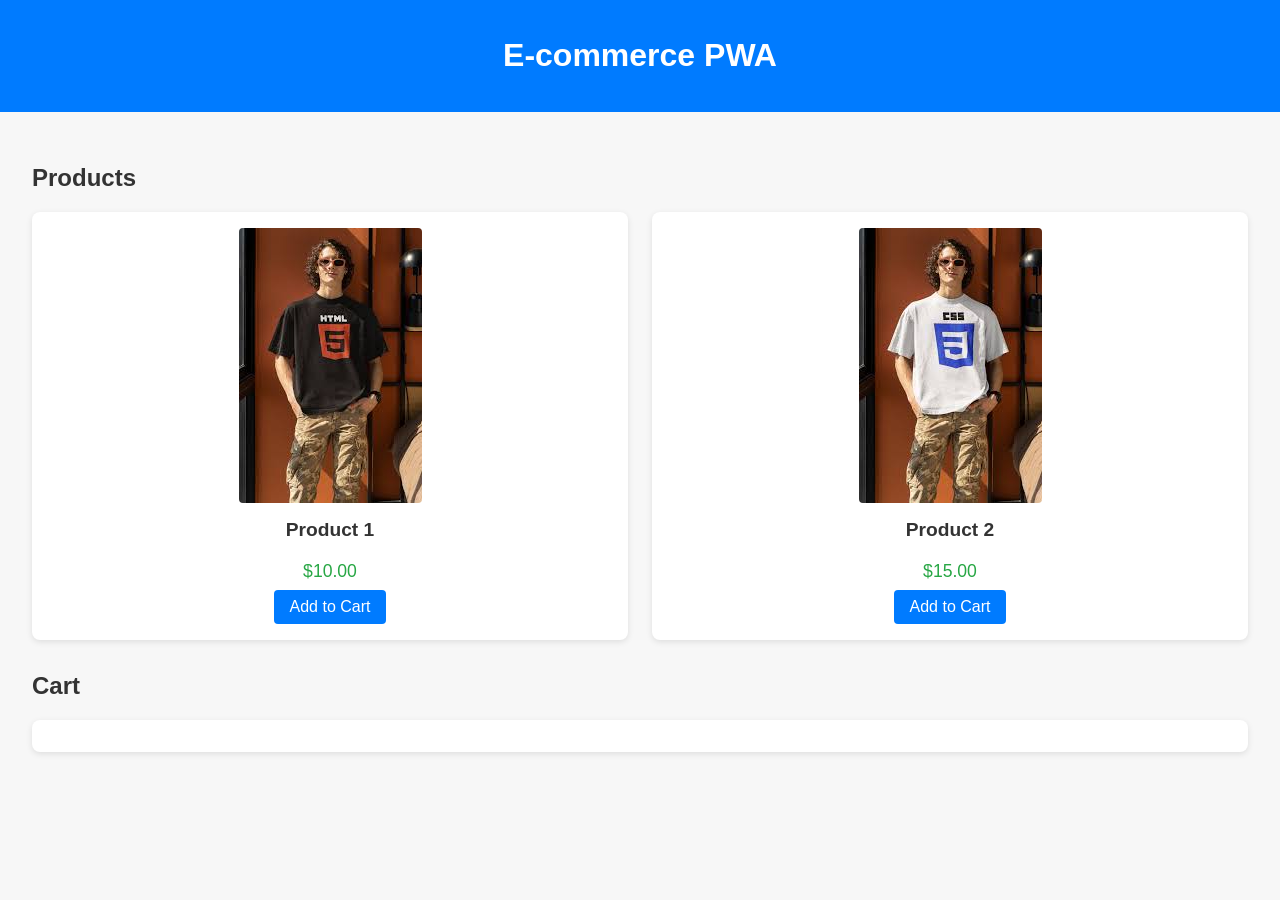
<file: web/index.html>
<!DOCTYPE html>
<html lang="en">
<head>
  <meta charset="UTF-8" />
  <meta name="viewport" content="width=device-width, initial-scale=1.0" />
  <title>Simple E-commerce PWA</title>
  <link rel="stylesheet" href="style.css" />
  <link rel="manifest" href="manifest.json" />
  <meta name="theme-color" content="#007BFF" />
  <link rel="icon" type="image/png" href="favicon.png" />
</head>
<body>
  <header>
    <h1>E-commerce PWA</h1>
  </header>

  <main>
    <h2>Products</h2>
    <div class="products">
      <div class="product">
        <img src="Images/product1.png" alt="Product 1" />
        <h3>Product 1</h3>
        <p>$10.00</p>
        <button onclick="addToCart('Product 1', 10)">Add to Cart</button>
      </div>
      <div class="product">
        <img src="Images/product2.png" alt="Product 2" />
        <h3>Product 2</h3>
        <p>$15.00</p>
        <button onclick="addToCart('Product 2', 15)">Add to Cart</button>
      </div>
    </div>

    <h2>Cart</h2>
    <ul id="cart-list"></ul>
  </main>

  <!-- Service Worker Registration -->
  <script>
    if ('serviceWorker' in navigator) {
      navigator.serviceWorker.register('/service_worker.js')
        .then((registration) => {
          console.log("Service Worker Registered:", registration);
          navigator.serviceWorker.ready.then((swRegistration) => {
            if ('sync' in swRegistration) {
              swRegistration.sync.register('sync-cart')
                .then(() => console.log("Background Sync Registered"))
                .catch((err) => console.error("Background Sync Failed:", err));
            }
          });
        })
        .catch((error) => console.log("Service Worker Registration Failed:", error));
    }
  </script>

  <!-- Add-to-Cart Logic -->
  <script>
    const cart = [];

    function addToCart(productName, price) {
      const item = { name: productName, price: price };
      cart.push(item);
      updateCartUI();
    }

    function updateCartUI() {
      const cartList = document.getElementById("cart-list");
      cartList.innerHTML = "";
      cart.forEach((item) => {
        const li = document.createElement("li");
        li.textContent = `${item.name} - $${item.price.toFixed(2)}`;
        cartList.appendChild(li);
      });
    }
  </script>
</body>
</html>
</file>
<file: web/style.css>
/* General Styles */
body {
    font-family: 'Segoe UI', Tahoma, Geneva, Verdana, sans-serif;
    margin: 0;
    padding: 0;
    background-color: #f7f7f7;
    color: #333;
  }
  
  header {
    background-color: #007BFF;
    color: white;
    padding: 1rem;
    text-align: center;
  }
  
  main {
    padding: 2rem;
  }
  
  /* Product Section */
  .products {
    display: grid;
    grid-template-columns: repeat(auto-fit, minmax(250px, 1fr));
    gap: 1.5rem;
    margin-bottom: 2rem;
  }
  
  .product {
    background-color: white;
    border-radius: 8px;
    padding: 1rem;
    box-shadow: 0 2px 6px rgba(0, 0, 0, 0.1);
    text-align: center;
  }
  
  .product img {
    max-width: 100%;
    height: auto;
    border-radius: 4px;
  }
  
  .product h3 {
    margin-top: 0.8rem;
    font-size: 1.2rem;
  }
  
  .product p {
    font-size: 1.1rem;
    color: #28a745;
    margin: 0.5rem 0;
  }
  
  .product button {
    padding: 0.5rem 1rem;
    font-size: 1rem;
    background-color: #007BFF;
    border: none;
    border-radius: 4px;
    color: white;
    cursor: pointer;
    transition: background-color 0.3s ease;
  }
  
  .product button:hover {
    background-color: #0056b3;
  }
  
  /* Cart Section */
  #cart-list {
    list-style-type: none;
    padding: 0;
    background: #fff;
    border-radius: 8px;
    padding: 1rem;
    box-shadow: 0 2px 6px rgba(0, 0, 0, 0.1);
  }
  
  #cart-list li {
    padding: 0.5rem 0;
    border-bottom: 1px solid #ddd;
  }
  
  #cart-list li:last-child {
    border-bottom: none;
  }
  
  @media (max-width: 600px) {
    main {
      padding: 1rem;
    }
  
    .product h3 {
      font-size: 1rem;
    }
  
    .product p, .product button {
      font-size: 0.95rem;
    }
  }
</file>
